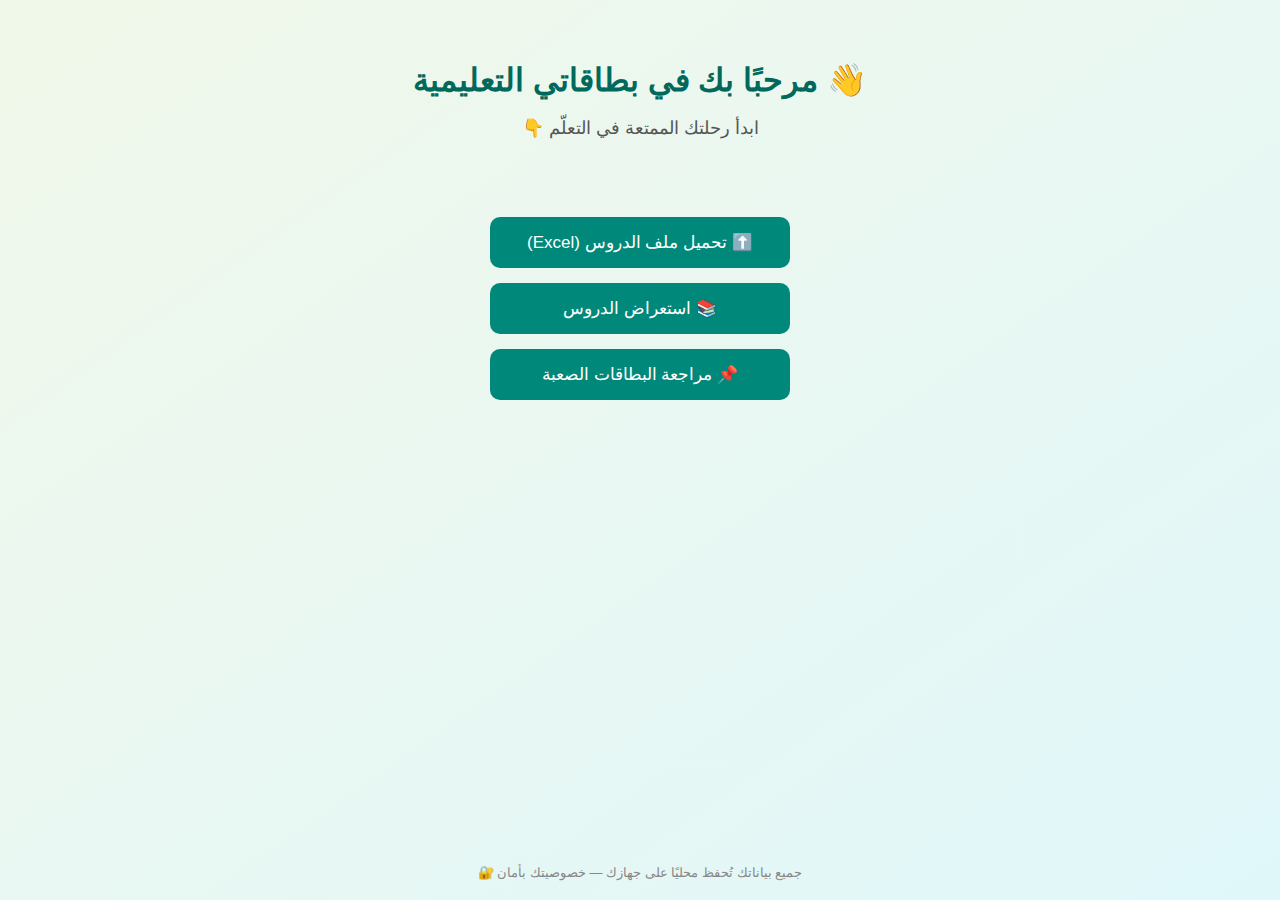
<file: index.html>
<!DOCTYPE html>
<html lang="ar" dir="rtl">
<head>
  <meta charset="UTF-8" />
  <title>بطاقاتي التعليمية</title>
  <meta name="viewport" content="width=device-width, initial-scale=1.0" />
  <style>
    body {
      margin: 0;
      padding: 0;
      font-family: 'Segoe UI', sans-serif;
      background: linear-gradient(to bottom right, #f1f8e9, #e0f7fa);
      color: #333;
      display: flex;
      flex-direction: column;
      align-items: center;
      text-align: center;
      min-height: 100vh;
    }
    header {
      padding: 40px 20px 20px;
    }
    h1 {
      font-size: 32px;
      margin-bottom: 10px;
      color: #00695c;
    }
    p {
      font-size: 18px;
      color: #555;
    }
    .buttons {
      display: flex;
      flex-direction: column;
      gap: 15px;
      margin: 40px 0;
      width: 90%;
      max-width: 300px;
    }
    button {
      background-color: #00897b;
      color: white;
      font-size: 17px;
      padding: 15px;
      border: none;
      border-radius: 10px;
      cursor: pointer;
      transition: 0.2s;
    }
    button:hover {
      background-color: #004d40;
    }
    .footer-note {
      margin-top: auto;
      padding: 20px;
      font-size: 13px;
      color: #888;
    }
  </style>
</head>
<body>

  <header>
    <h1>👋 مرحبًا بك في بطاقاتي التعليمية</h1>
    <p>ابدأ رحلتك الممتعة في التعلّم 👇</p>
  </header>

  <div class="buttons">
    <button onclick="document.getElementById('upload').click()">⬆️ تحميل ملف الدروس (Excel)</button>
    <input type="file" id="upload" accept=".xlsx,.xls" style="display:none" onchange="handleUpload()" />

    <button onclick="window.location.href='flashcards.html'">📚 استعراض الدروس</button>
    <button onclick="startHardCards()">📌 مراجعة البطاقات الصعبة</button>
  </div>

  <div class="footer-note">
    جميع بياناتك تُحفظ محليًا على جهازك — خصوصيتك بأمان 🔐
  </div>

  <script>
    function handleUpload() {
      const file = document.getElementById("upload").files[0];
      if (!file) return;
      alert("📦 تم رفع الملف! (ميزة التحليل غير مفعلة في هذه النسخة — ربط لاحقًا)");
      // ملاحظة: في النسخة المستقبلية، هنا يتم قراءة الملف وتحويله إلى JSON وتخزينه في localStorage
    }

    function startHardCards() {
      const saved = JSON.parse(localStorage.getItem('hardCards') || '{}');
      const lessons = Object.keys(saved);
      if (lessons.length === 0) {
        alert("📌 لا توجد بطاقات صعبة محفوظة بعد.");
        return;
      }
      // سيتم توجيه المستخدم لاحقًا إلى صفحة فيها هذه البطاقات
      alert("📌 راح يتم توجيهك لواجهة المراجعة… (ميزة قادمة)");
    }
  </script>

</body>
</html>
</file>
